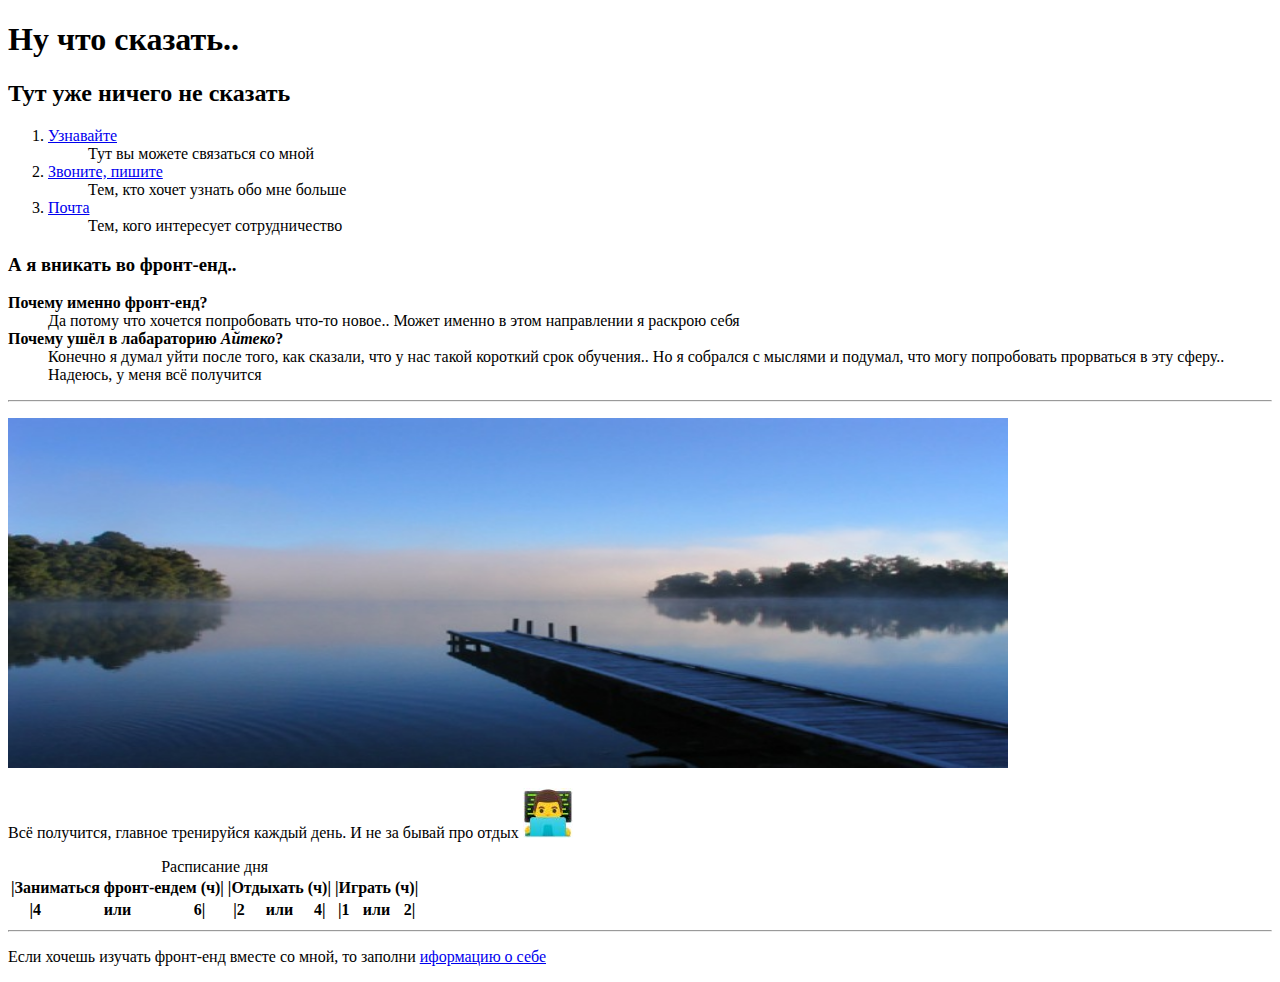
<file: index.html>
<!DOCTYPE html>
<html lang = 'ru'>
<head>
    <meta charset="utf-8"/>
    <title>Очень крутой сайт</title>
</head>
<body>
    <h1>Ну что сказать..</h1>
    <h2>Тут уже ничего не сказать</h2>
    <ol>
        <li><a href="https://vk.com/frontendik">Узнавайте</a></li>
        <ul>
            Тут вы можете связаться со мной
        </ul>
        <li><a href="tg:https://t.me/frontik">Звоните, пишите</a><br></li>
        <ul>
            Тем, кто хочет узнать обо мне больше
        </ul>
        <li><a href="mailto:frontender@gmail.com">Почта</a></li>
        <ul>
            Тем, кого интересует сотрудничество
        </ul>
    </ol>
    <h3>А я вникать во фронт-енд..</h3>
    <dl>
        <dt><b>Почему именно фронт-енд?</b></dt>
            <dd>Да потому что хочется попробовать что-то новое.. 
            Может именно в этом направлении я раскрою себя</dd>
        <dt><b>Почему ушёл в лабараторию <i>Айтеко</i>?</b></dt>
            <dd>Конечно я думал уйти после того, как сказали, что у нас такой короткий срок обучения..
            Но я собрался с мыслями и подумал, что могу попробовать прорваться в эту сферу..
            Надеюсь, у меня всё получится</dd>
    </dl>
    <hr>
    <p><img src="da.jpg" width="1000" height="350" alt="Всё получится"></p>
    <p>Всё получится, главное тренируйся каждый день. И не за бывай про отдых <img src="dada.jpg" ></p>
    <table>
        <caption>Расписание дня</caption>
        <tr>
            <th colspan="3">|Заниматься фронт-ендем (ч)|</th>
            <th colspan="3">|Отдыхать (ч)|</th>
            <th colspan="3">|Играть (ч)|</th>
        </tr>
        <tr>
            <th>|4</th>
            <th>или</th>
            <th>6|</th>
            <th>|2</th>
            <th>или</th>
            <th>4|</th>
            <th>|1</th>
            <th>или</th>
            <th>2|</th>
        </tr>
    </table>
    <hr>
    <p>Если хочешь изучать фронт-енд вместе со мной, то заполни
    <a href="registration.html" target="_blank">иформацию о себе</a></p>
</body>
</html>
</file>
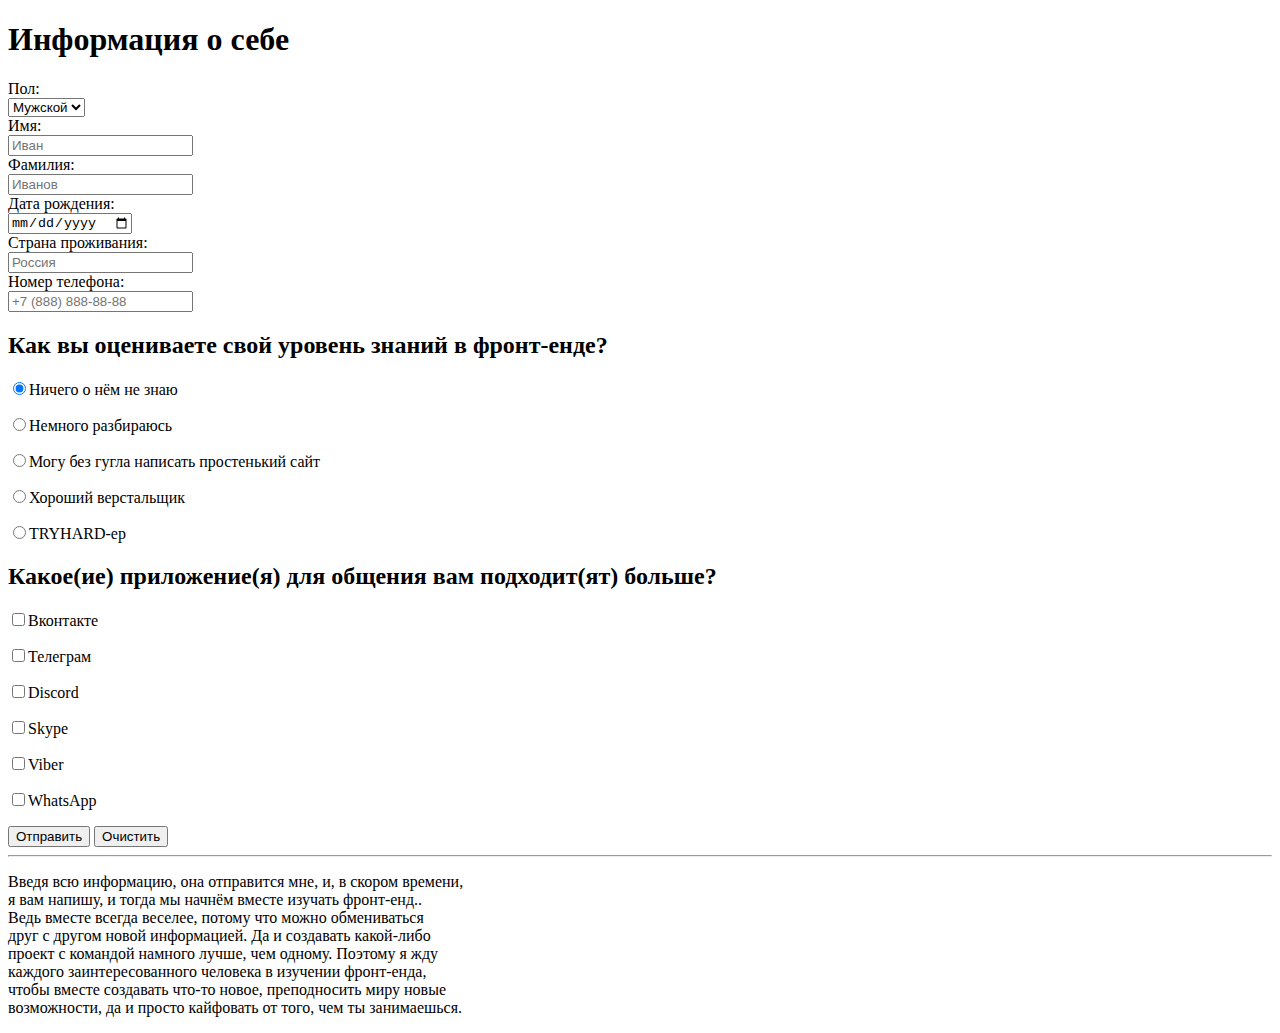
<file: registration.html>
<!DOCTYPE html>
<html>
    <head>
        <meta charset="utf-8"/>
        <title>Очень крутая регистрация</title>
    </head>
    <body>
        <h1>Информация о себе</h1>
        <form>
            Пол:<br>
            <select name="gender">
                <option value="1">Мужской</option>
                <option value="2">Женский</option>
            </select><br>
            Имя:<br>
            <input type="text" name="firstname" id="firstname" placeholder="Иван" maxlength="22"><br>
            Фамилия:<br>
            <input type="text" name="lastname" id="lastname" placeholder="Иванов" maxlength="22"><br>
            Дата рождения:<br>
            <input type="date" name="birth" id="birth"><br>
            Страна проживания:<br>
            <input type="text" name="country" id="country" placeholder="Россия" maxlength="22"><br>
            Номер телефона:<br>
            <input type="tel" name="numberPhone" placeholder="+7 (888) 888-88-88" maxlength="18"><br>
          <h2>Как вы оцениваете свой уровень знаний в фронт-енде?</h2>
            <p><input type="radio" name="knowledgeLevel" value="zero" checked="checked">Ничего о нём не знаю<br></p>
            <p><input type="radio" name="knowledgeLevel" value="notBad">Немного разбираюсь<br></p>
            <p><input type="radio" name="knowledgeLevel" value="good">Могу без гугла написать простенький сайт<br></p>
            <p><input type="radio" name="knowledgeLevel" value="veryGood">Хороший верстальщик<br></p>
            <p><input type="radio" name="knowledgeLevel" value="tryhard">TRYHARD-ер<br></p>
          <h2>Какое(ие) приложение(я) для общения вам подходит(ят) больше?</h2>
            <p><input type="checkbox" name="vk">Вконтакте</p>
            <p><input type="checkbox" name="tg">Телеграм</p>
            <p><input type="checkbox" name="ds">Discord</p>
            <p><input type="checkbox" name="skype">Skype</p>
            <p><input type="checkbox" name="viber">Viber</p>
            <p><input type="checkbox" name="whatsApp">WhatsApp</p>
            <button onClick="showAlert()">Отправить</button>
              <script>
                function showAlert() {
                  alert("Спасибо за информацию! Я скоро вам напишу:)");
                }
              </script>
            <button type="reset">Очистить</button>
          </form>
          <hr>
          <p>
            Введя всю информацию, она отправится мне, и, в скором времени,<br>
            я вам напишу, и тогда мы начнём вместе изучать фронт-енд..<br>
            Ведь вместе всегда веселее, потому что можно обмениваться <br>
            друг с другом новой информацией. Да и создавать какой-либо <br>
            проект с командой намного лучше, чем одному. Поэтому я жду<br>
            каждого заинтересованного человека в изучении фронт-енда,<br>
            чтобы вместе создавать что-то новое, преподносить миру новые<br>
            возможности, да и просто кайфовать от того, чем ты занимаешься.
          </p>
    </body>
</html>
</file>
